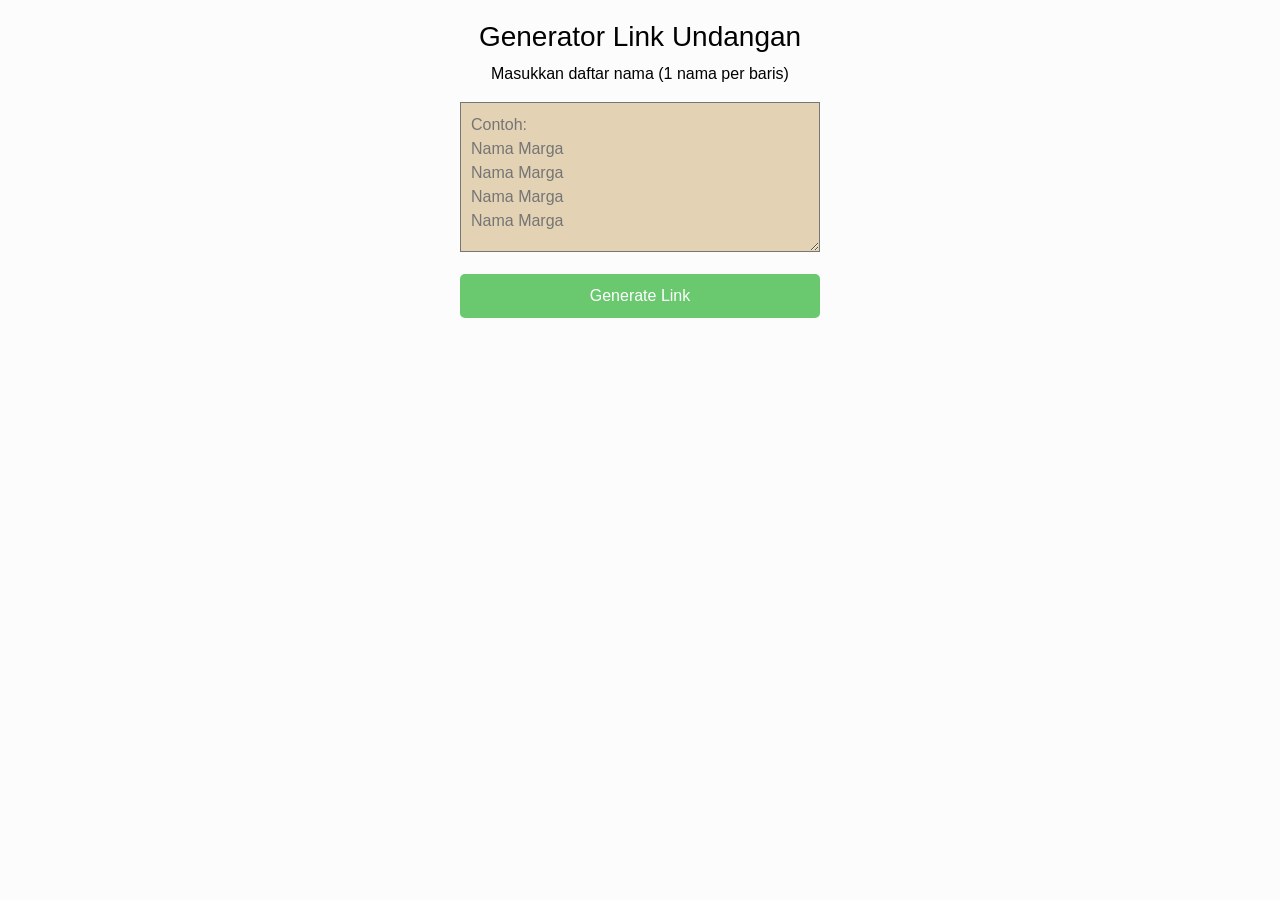
<file: admin/nama_tamu.html>
<!DOCTYPE html>
<html>
<head>
<title>Generator Link Undangan</title>

<meta name="viewport" content="width=device-width, initial-scale=1">
<link href="https://cdn.jsdelivr.net/npm/bootstrap@5.3.7/dist/css/bootstrap.min.css" rel="stylesheet">

<style>

body{
font-family: Arial, sans-serif;
background-color: rgb(253, 252, 252);
background-position:center;
background-repeat:no-repeat;
background-size:cover;
display:flex;
justify-content:center;
color: rgb(2, 2, 2);
margin:0;
}

.container{
width:100%;
max-width:400px;
background:rgba(255, 255, 255, 0);
padding:20px;
box-sizing:border-box;
min-height:100vh;
}

h3{
text-align:center;
}

textarea{
width:100%;
height:150px;
margin-bottom:15px;
padding:10px;
box-sizing:border-box;
background-color: #c8a96a7e;
color: rgb(12, 12, 12);
}

button.generate{
width:100%;
padding:10px;
margin-bottom:20px;
background:#6ac86f;
color:white;
border:none;
border-radius:5px;
}

.nama-label{
font-weight:bold;
margin-bottom:5px;
color:#ff0000;
}

.message-box{
background:#05050533;
padding:10px;
margin-bottom:15px;
border-radius:6px;
font-size:13px;
white-space:pre-line;
}

.copy-btn{
margin-top:8px;
background:#28a745;
color:white;
border:none;
padding:6px 10px;
border-radius:4px;
font-size:12px;
}

</style>
</head>

<body>

<div class="container">

<h3>Generator Link Undangan</h3>

<p class="text-center">Masukkan daftar nama (1 nama per baris)</p>

<textarea id="daftarNama" placeholder="Contoh:
Nama Marga
Nama Marga
Nama Marga
Nama Marga"></textarea>

<button class="generate" onclick="buatLink()">Generate Link</button>

<div id="hasil"></div>

</div>

<script>

function buatLink(){

let daftar = document.getElementById("daftarNama").value.trim().split("\n");

let hasil = "";

daftar.forEach(function(nama){

nama = nama.trim();

if(nama !== ""){

nama = nama
    .toLowerCase()
    .replace(/\b\w/g, huruf => huruf.toUpperCase());

let urlNama = encodeURIComponent(nama);

let link = "https://linniel.github.io/yonamherniwedding.github.io/?to=" + urlNama;

let pesan =
`Assalamu’alaikum Warahmatullahi Wabarakatuh
Shalom
Om Swastiastu
Namo Buddhaya
Salam Kebajikan 

Dengan hormat, kami mengundang Bapak/Ibu/Saudara/i untuk menghadiri acara pernikahan kami.

Untuk informasi lengkap mengenai waktu dan lokasi acara, silakan membuka undangan digital melalui link berikut:

${link}

Merupakan suatu kehormatan bagi kami apabila Bapak/Ibu/Saudara/i berkenan hadir dan memberikan doa restu.

Yang Berbahagia  
Yonam & Herni`;

hasil += `
<div class="message-box">

<div class="nama-label">Tamu: ${nama}</div>

<div>${pesan}</div>

<button class="copy-btn" onclick='copyPesan(${JSON.stringify(pesan)})'>Copy Pesan</button>

</div>
`;

}

});

document.getElementById("hasil").innerHTML = hasil;

}

function copyPesan(text){

navigator.clipboard.writeText(text);

alert("Pesan untuk tamu berhasil disalin");

}

</script>

</body>
</html>
</file>
